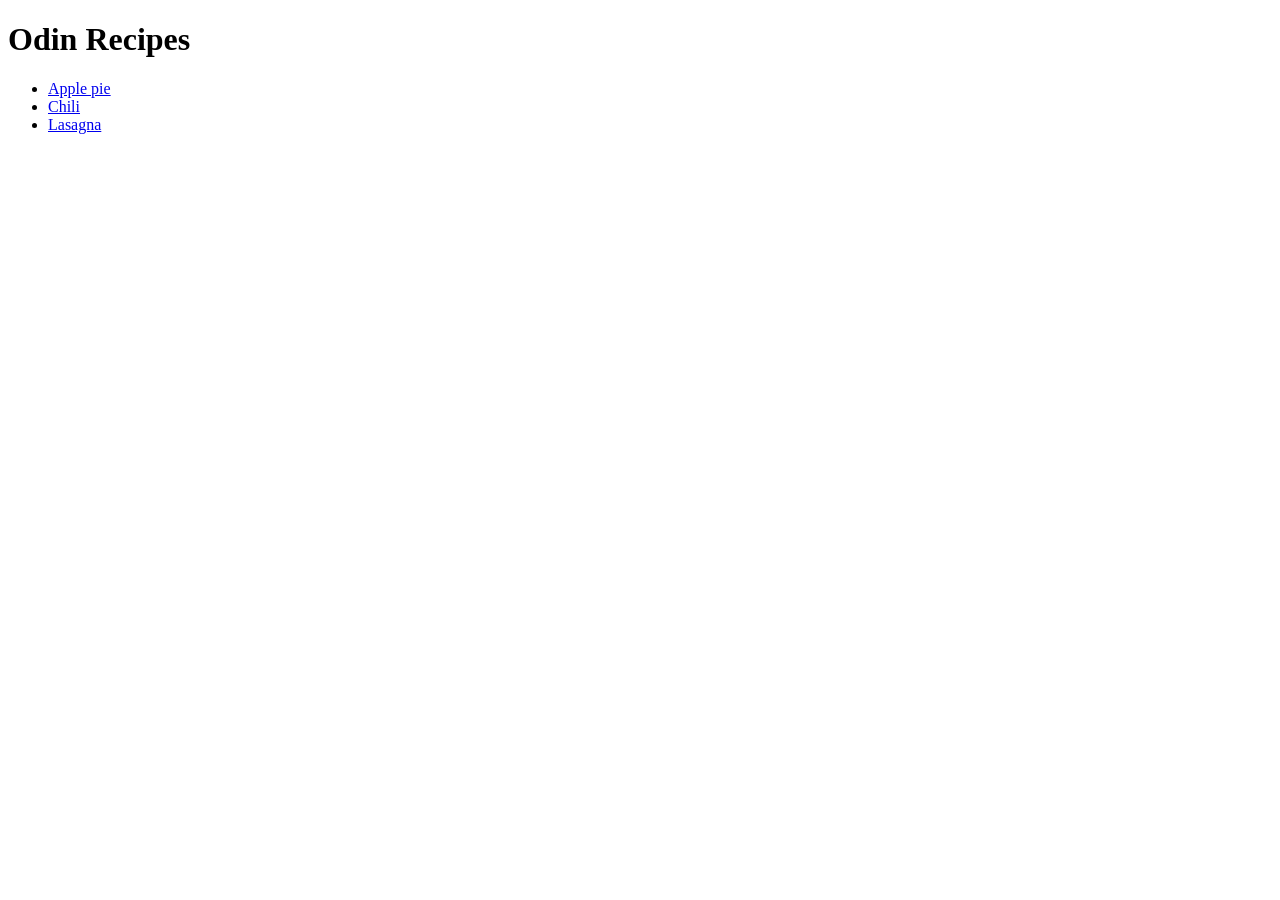
<file: index.html>
<!DOCTYPE html>
<html lang="en">
<head>
    <meta charset="UTF-8">
    <title>Recipes</title>
</head>
<body>
    <h1>Odin Recipes</h1>
    <ul>
        <li><a href="./recipes/applepie.html">Apple pie</a></li>
        <li><a href="./recipes/chili.html">Chili</a></li>
        <li><a href="./recipes/lasagna.html">Lasagna</a></li>
    </ul>
</body>
</html>
</file>
